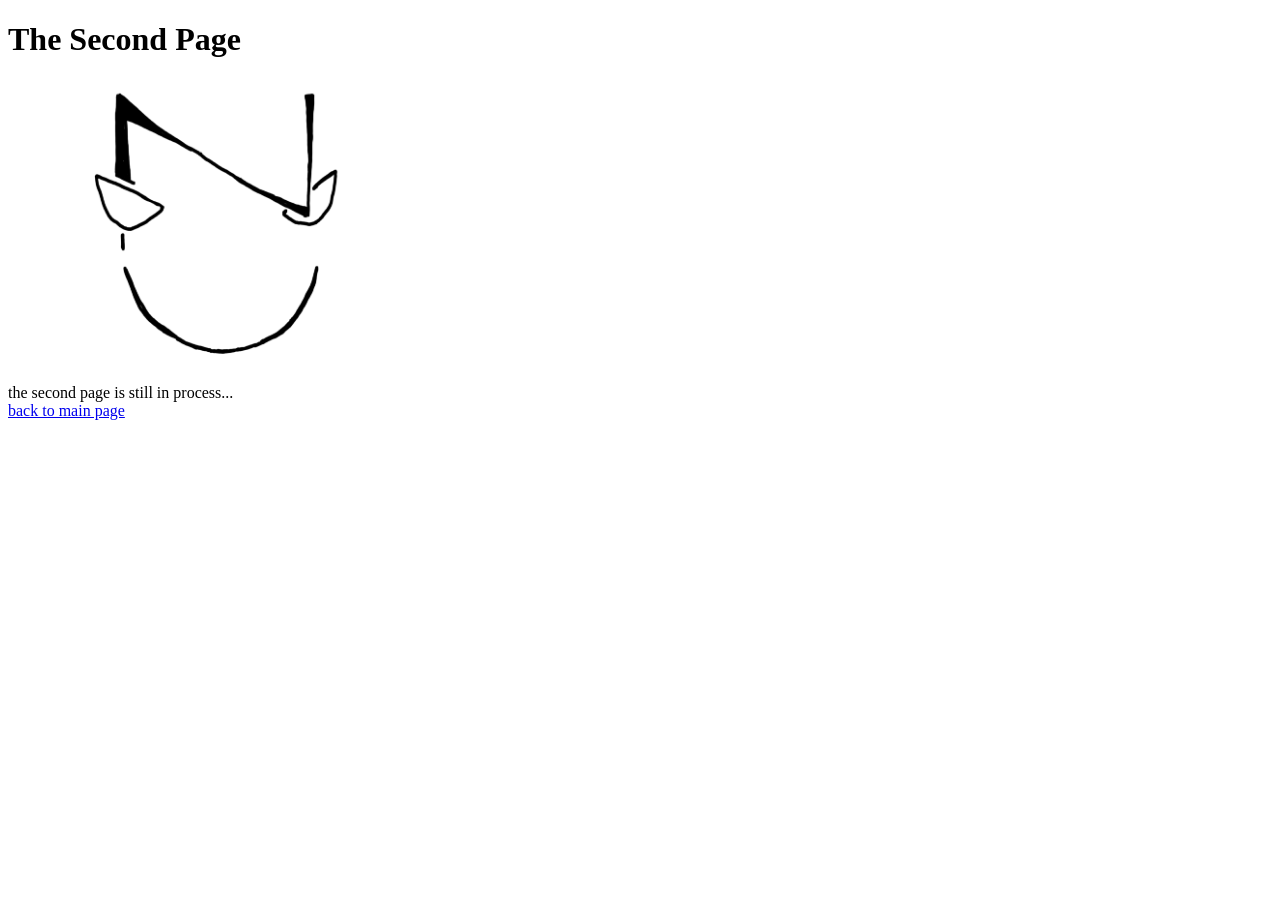
<file: page2.html>
<!DOCTYPE html>
<html lang="en">
<head>
	<meta charset="UTF-8">
	<title>Elegy of Blade</title>
	<link rel="icon" type="image/png" href="images/logo.png">
</head>

<body>
	<h1>The Second Page</h1>
	<img src="images/z.png" alt="logo" height="300">
	<div>the second page is still in process...</div>
	<a href="index.html">back to main page</a >
	
</body>
</html>
</file>
